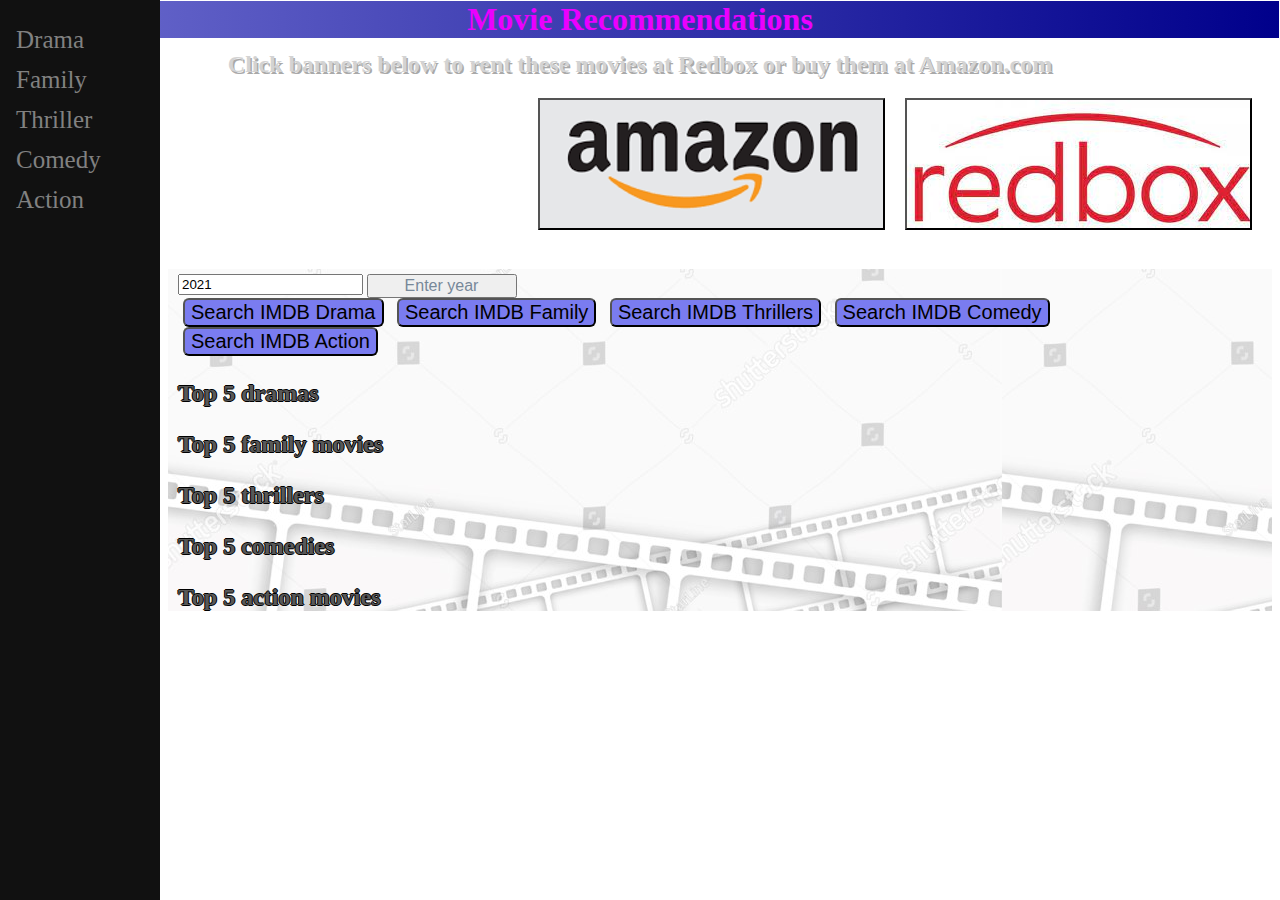
<file: index.html>
<!DOCTYPE html>

<html lang="en-US">
<head class = 'header'>

    <meta charset="UTF-8">
    <title>Awesome Movie Finder</title>
    <link rel="stylesheet" href="./assets/style.css">

  </head>

  <body>
    
    <header style="height: 250px;">
      <h1 style="text-align:center" id = 'top5D'>Movie Recommendations </h1>
      <h2 style="text-align:center">Click banners below to rent these movies at Redbox or buy them at Amazon.com</h2>
      <div>
        <button class = 'yearEntry' style = "background-image: url('./assets/redbox_logo.png');" onclick ="window.location.href = 'https://www.redbox.com';"></button>
        <button class = 'yearEntry' style = "background-image: url('./assets/amazon_logo2.png');" onclick ="window.location.href = 'https://www.amazon.com';" ></button>
      </div><br>
    </header>
    
    <p> </p>
<script></script>
    <div class="sidenav">
      <a href="#drama">Drama</a>
      <a href="#families">Family</a>
      <a href="#thrillers">Thriller</a>
      <a href="#comedies">Comedy</a>
      <a href="action">Action</a>
    </div>
    <section>

  
    <!--this input is for future use. it will allow user to enter year, which is now set to 2021-->
    <div style = "background-image: url('./assets/background.jpg');" class="main">

      <div>
        <input id = 'myInput' style = "margin-top: 5px;" value = 2021 >
          <button class = 'yearEntry2' style = "margin-top: 5px;"  type = 'button' id = 'enterYear' onclick = 'getInputValue();'>Enter year</button>
      </div>
     
      <div id = 'input2'>
        
        <button class = 'searchParameter' id = 'dramaImdbButton' value  = 'Drama'>Search IMDB Drama</button>
        <button class = 'searchParameter' id = 'familyImdbButton' value = 'Family'>Search IMDB Family</button>
        <button class = 'searchParameter' id = 'thrillerImdbButton' value = 'Thriller'>Search IMDB Thrillers</button>
        <button class = 'searchParameter' id = 'comedyImdbButton' value = 'Comedy'>Search IMDB Comedy</button>
        <button class = 'searchParameter' id = 'actionImdbButton' value = 'Action'>Search IMDB Action</button>
        

        
      </div> <!--this div creates input area to enter search parameters-->
      
      <h3 id = 'drama'>Top 5 dramas</h3>
      <div id = 'boxOfDVDsDrama'></div>      

      <h3 id = 'cfamilies'>Top 5 family movies</h3>
        <div id = 'boxOfDVDsFamily'></div>
        <h3 id = 'thrillers'>Top 5 thrillers</h3>
        <div id = 'boxOfDVDsThriller'></div>

        <h3 id = 'comedies'>Top 5 comedies</h3>
        <div id = 'boxOfDVDsComedy'></div>

        <h3 id = 'action'>Top 5 action movies</h3>
        <div id = 'boxOfDVDsAction'></div>
    
    </div>
  </section>

    <script src = "./assets/script.js"></script>

  </body>

</html>
</file>
<file: assets/style.css>
h1 {
  background-image: linear-gradient(to right, rgb(109, 109, 207), darkblue);
  color:white;
text-align: center;
margin: -7px;
color: rgb(234, 0, 255);
/* height: 50px; */
}
h2 {
  Color: lightgrey;
  text-shadow: 1.5px 1.5px darkgrey;
}
h3 {
  font-size: 24px;
  color: rgb(88, 88, 88);
  text-shadow: -1px 0 black, 0 1px black, 1px 0 black, 0 -1px black;
}
p {
color: rgb(241, 7, 7);
font-size: 18px;;
}

#input2 {display: inline-block;
}

.background {
background-color: gray;
background-blend-mode: black;
background-blend-mode: red;
} /* not used*/

.sidenav {
  height: 100%;
  width: 160px;
  position: fixed;
  z-index: 1;
  top: 0;
  left: 0;
  background-color: #111;
  overflow-x: hidden;
  padding-top: 20px;
}

.sidenav a {
  padding: 6px 8px 6px 16px;
  text-decoration: none;
  font-size: 25px;
  color: #818181;
  display: block;
}

.sidenav a:hover {
  color: #f1f1f1;
}

.main {
  margin-left: 160px; /* Same as the width of the sidenav */
  font-size: 14px; /* Increased text to enable scrolling */
  padding: 0px 10px;
}

.yearEntry{float:right;
  font-size:20px;
width: 347px;
height: 132px;
color: lightblue;
vertical-align: top;
margin-right: 20px;
}

.yearEntry:hover  {box-shadow: 5px 5px 3px rgb(234, 0, 255);}

.yearEntry2{float:center;
  font-size: 16px;
width: 150px;
/*height: 75px;*/
color:lightslategrey;
vertical-align: top;
}

.searchParameter{
  background-color: rgb(122, 124, 240);
  margin-left: 5px;
  margin-right: 5px;
  font-size: 20px;
  border-radius: 6px;
}

.searchParameter:hover {
  background-color: rgb(196, 248, 91);
  cursor: pointer;
  box-shadow:  3.5px 3.5px rgb(155, 3, 74);
}

© 2021 GitHub, Inc.
</file>
